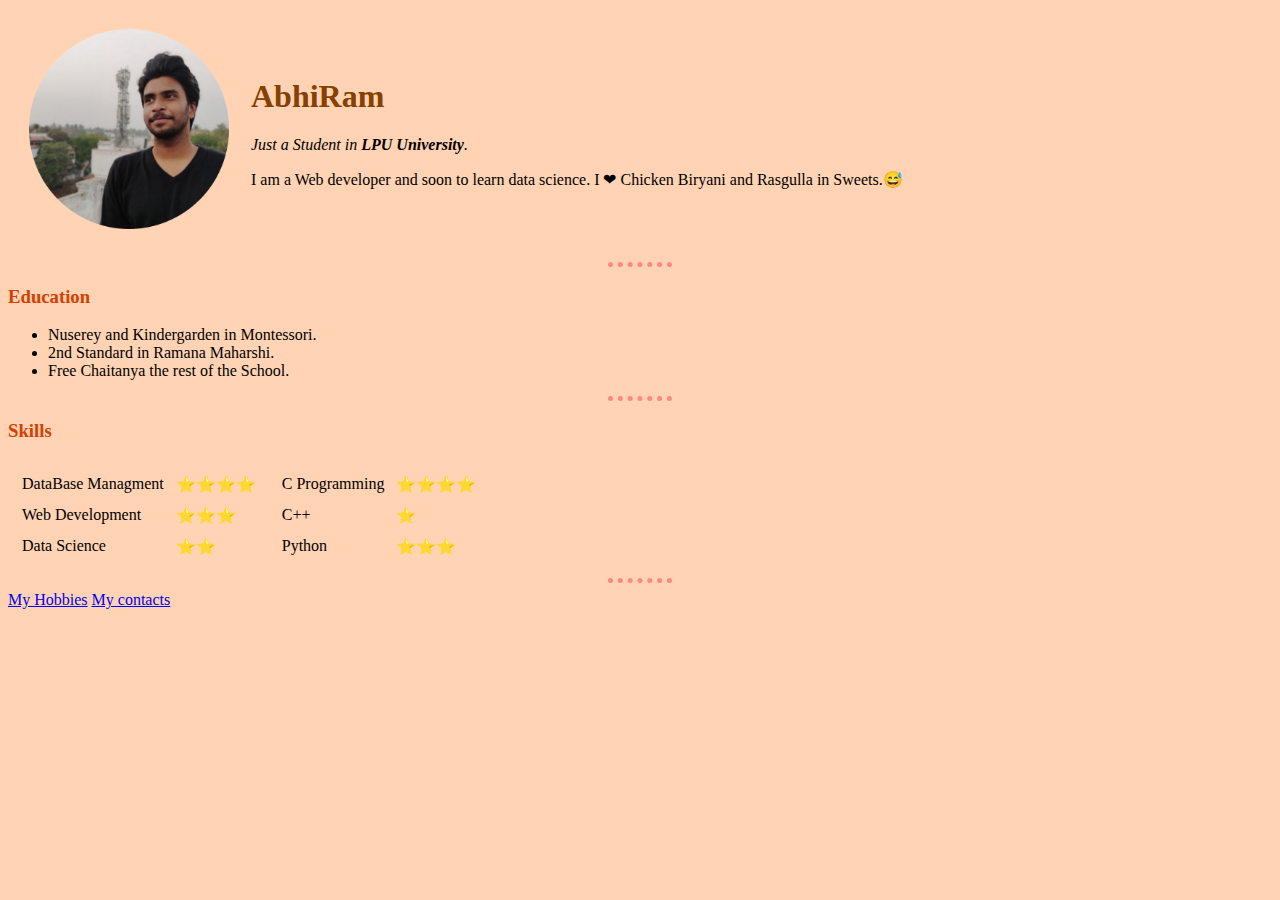
<file: index.html>
<!DOCTYPE html>
<html lang="en">
<head>
    <meta charset="UTF-8">
    <title>Abhi's Personal site</title>

    <link rel="stylesheet" href="css/styles.css">

</head>
<body>

    <table cellspacing="20">
        <tr>
            <td><img src="images/My Photo.png" width="200" height="200" title="Abhi" alt="Abhi's Picture"></td>
            <td><h1>AbhiRam</h1>
                <p><em><stong>Just a Student in <strong>LPU University</strong>.</em></p>
                <p>I am a Web developer and soon to learn data science. I ❤ Chicken Biryani and Rasgulla in Sweets.😅</p>
                </td>
        </tr>

    </table>
    <hr>
   
    <h3>Education</h3>
    <ul>
        <li>Nuserey and Kindergarden in Montessori.</li>
        <li>2nd Standard in Ramana Maharshi.</li>
        <li>Free Chaitanya the rest of the School.</li>
    </ul>
    <hr>
    
    <h3>Skills</h3>

        <Table>
            <tr>
                <td>
                    <table cellspacing="10">
                        <tr>
                            <td>DataBase Managment </td>
                            <td>⭐⭐⭐⭐</td>
                        </tr>
                        <tr>
                            <td>Web Development</td>
                            <td>⭐⭐⭐</td>
                        </tr>
                        <tr>
                            <td>Data Science</td>
                            <td>⭐⭐</td>
                        </tr>
                      </table>
                </td>
                <td>
                    <table cellspacing="10">
                        <tr>
                            <td>C Programming </td>
                            <td>⭐⭐⭐⭐</td>
                        </tr>
                        <tr>
                            <td>C++</td>
                            <td>⭐</td>
                        </tr>
                        <tr>
                            <td>Python</td>
                            <td>⭐⭐⭐</td>
                        </tr>
                      </table>
                </td>
            </tr>
        </Table>
 <hr>   
 <a href="Hobbies.html">My Hobbies</a>
 <a href="Contacts.html">My contacts</a>    
</body>
</html>
</file>
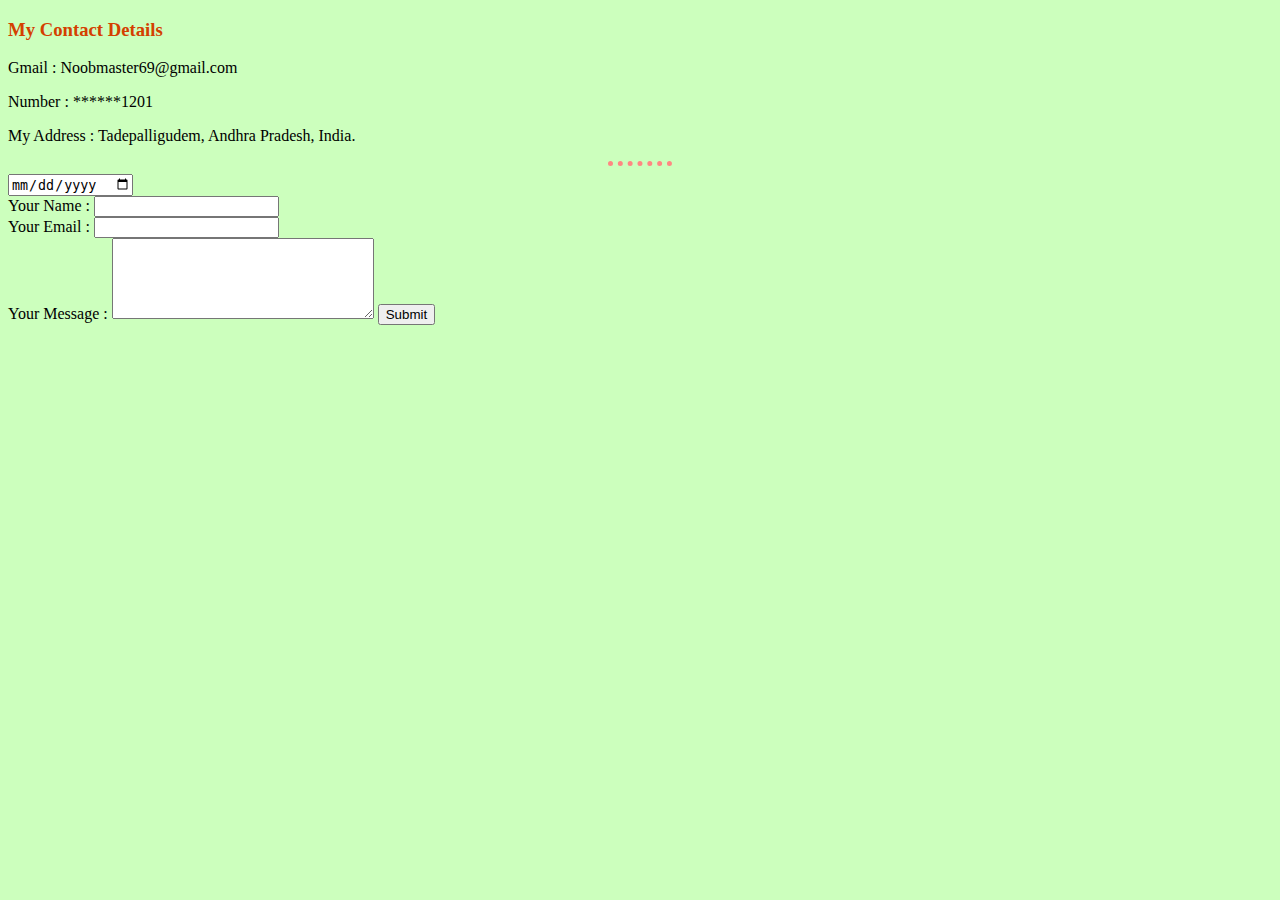
<file: Contacts.html>
<!DOCTYPE html>
<html lang="en">
<head>
    <meta charset="UTF-8">
    <meta http-equiv="X-UA-Compatible" content="IE=edge">
    <meta name="viewport" content="width=device-width, initial-scale=1.0">
    <title>Abhi's Personal site</title>
    <link rel="stylesheet" href="css/styles.css">
</head>
<body style="background-color: #ccffbd";>
     <h3>My Contact Details</h3>
     <p>Gmail : Noobmaster69@gmail.com</p>
     <p>Number : ******1201</p>
     <p>My Address : Tadepalligudem, Andhra Pradesh, India.</p>
     <hr>

<form action="mailto:" method="post" enctype="text/plain">
    <input type="date"><br>
    <label>Your Name :</label>
    <input type="text" name="Your Name"><br>
    <label>Your Email :</label>
    <input type="email" name="Your Email"><br>
    <label>Your Message :</label>
    <textarea name="Your Message" id="" cols="30" rows="5"></textarea>
    <input type="submit">   
</form>
</body>
</html>
</file>
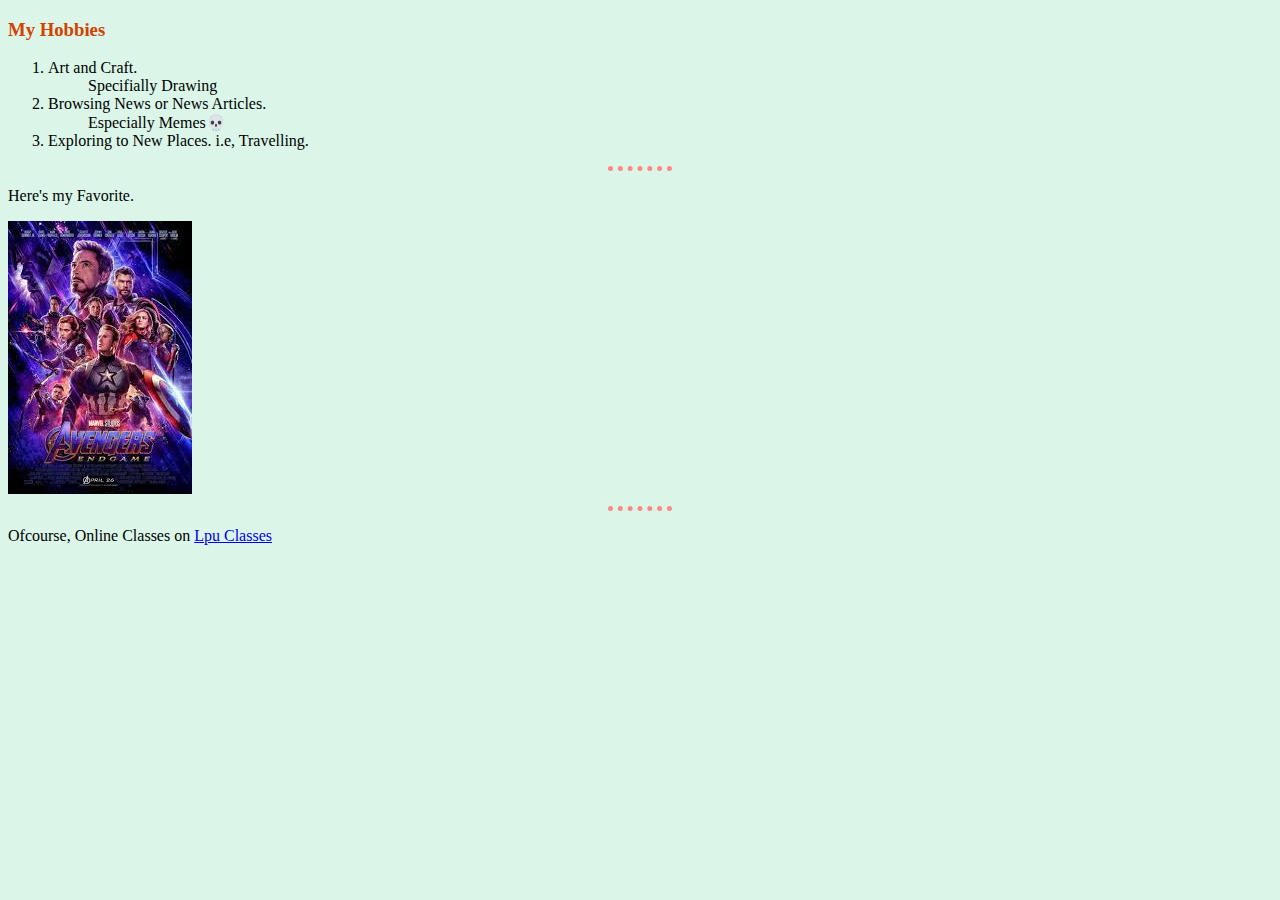
<file: Hobbies.html>
<!DOCTYPE html>
<html lang="en">
<head>
    <meta charset="UTF-8">
    <meta http-equiv="X-UA-Compatible" content="IE=edge">
    <meta name="viewport" content="width=device-width, initial-scale=1.0">
    <title>Abhi's Personal site</title>
    <link rel="stylesheet" href="css/styles.css">
</head>
<body style="background-color:#dbf6e9">
    <h3>My Hobbies</h3>
    <ol>
        <li>Art and Craft.</li>
        <ol>
            Specifially Drawing
        </ol>
            <li>Browsing News or News Articles.</li>
        <ol>Especially Memes💀</ol>
        <li>Exploring to New Places. i.e, Travelling.</li>
    </ol>
    <hr>
    <p>Here's my Favorite.</p>
    <img src="images/avengers.jpg" alt="Avengers Endgame">
    <hr>
    <p>Ofcourse, Online Classes on <a href="https://myclass.lpu.in/">Lpu Classes</a></p>
</body>
</html>
</file>
<file: css/styles.css>
body{
    background-color :#ffd3b4;
}

hr{
    border-style:none;
    border-top-style: dotted;
    border-color: #ff8882;
    border-width:5px;
    width:5%;

}

h1{
    
    color:#864000;
}
h3{
    color:#d44000;
}
</file>
